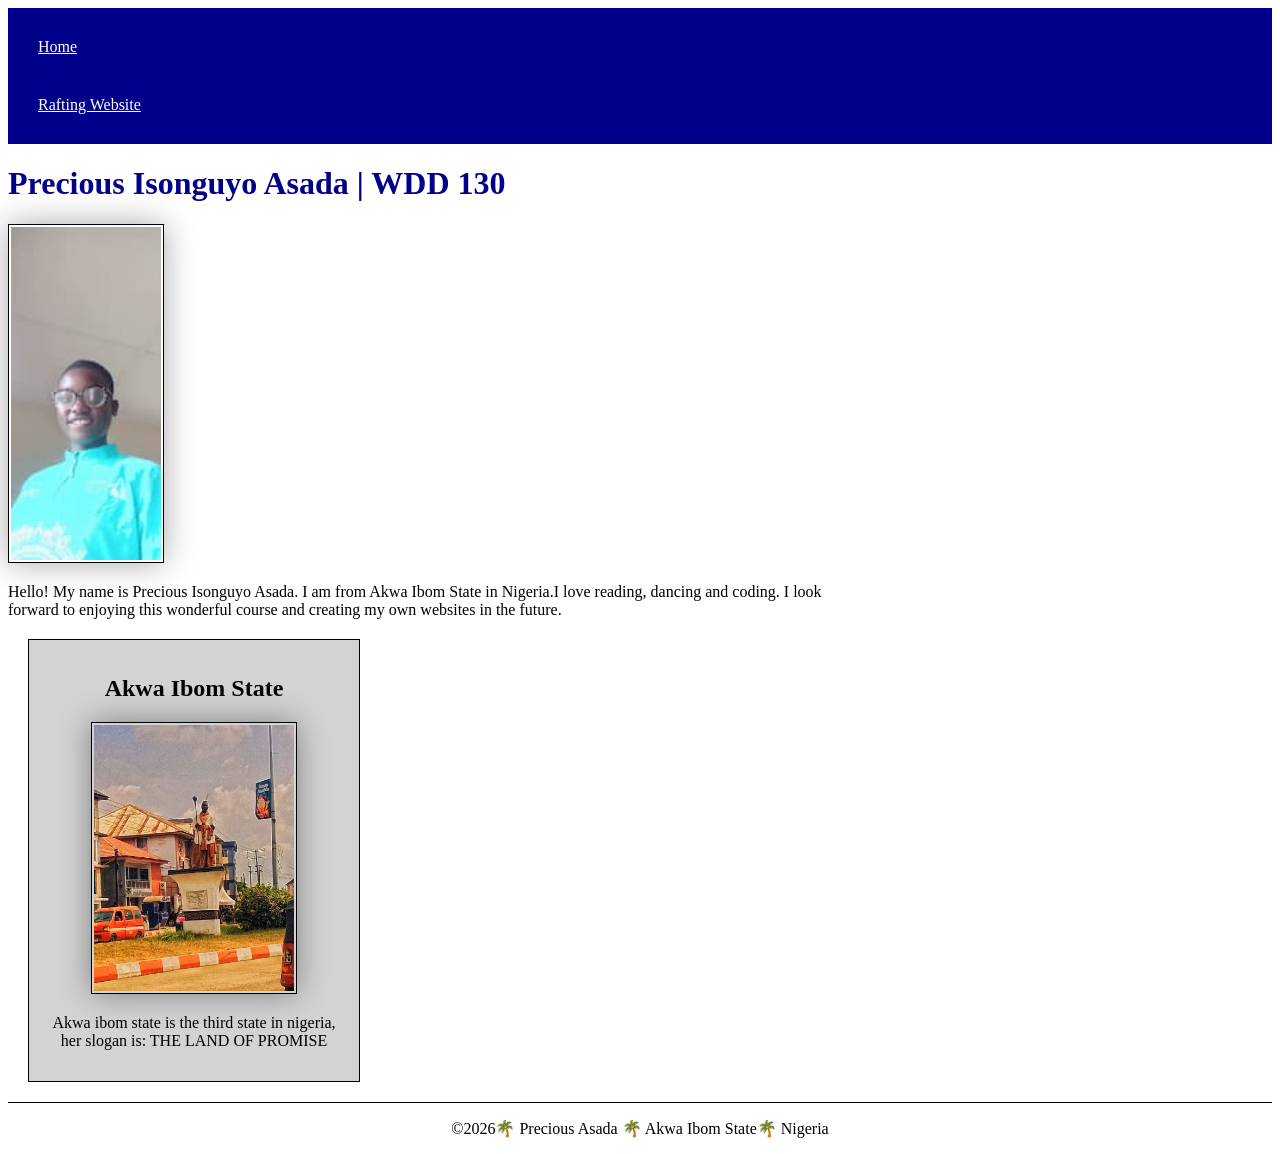
<file: index.html>
<!DOCTYPE html>
<html lang="en">

<head>
    <meta charset="UTF-8">
    <meta name="viewport" content="width=device-width, initial-scale=1.0">
    <title>Precious Isonguyo Asada | WDD 130</title>
    <meta name="author" content="Precious Isonguyo Asada">
    <meta name="description"
      content="This homepage was created by Precious Isonguyo Asada for the WDD 130 course to practice HTML, CSS and web development skills">

    <link rel=" stylesheet" href="styles/styles.css">
</head>

<body>
    <header>
        <nav>
            <a href="#">Home</a>
            <a href="wwr/">Rafting Website</a>
        </nav>
    </header>
    <main>
        <h1>Precious Isonguyo Asada | WDD 130</h1>
        <img src="images/profile.jpg" alt="Hello my name is precious isonguyo asada" width="200">
        <p>Hello! My name is Precious Isonguyo Asada. I am from Akwa Ibom State in Nigeria.I love
            reading, dancing and coding. I look forward to enjoying this wonderful course and
            creating my own websites in the future. </p>
    </main>
    <aside>
        <h2>Akwa Ibom State</h2>
        <img src="images/akwa-ibom.avif" alt="Nyong Essien Statue">
        <p>Akwa ibom state is the third state in nigeria, her slogan is: THE LAND OF PROMISE</p>
    </aside>
    <footer>
        <p>©️2026🌴 Precious Asada 🌴 Akwa Ibom State🌴 Nigeria</p>
    </footer>
</body>

</html>
</file>
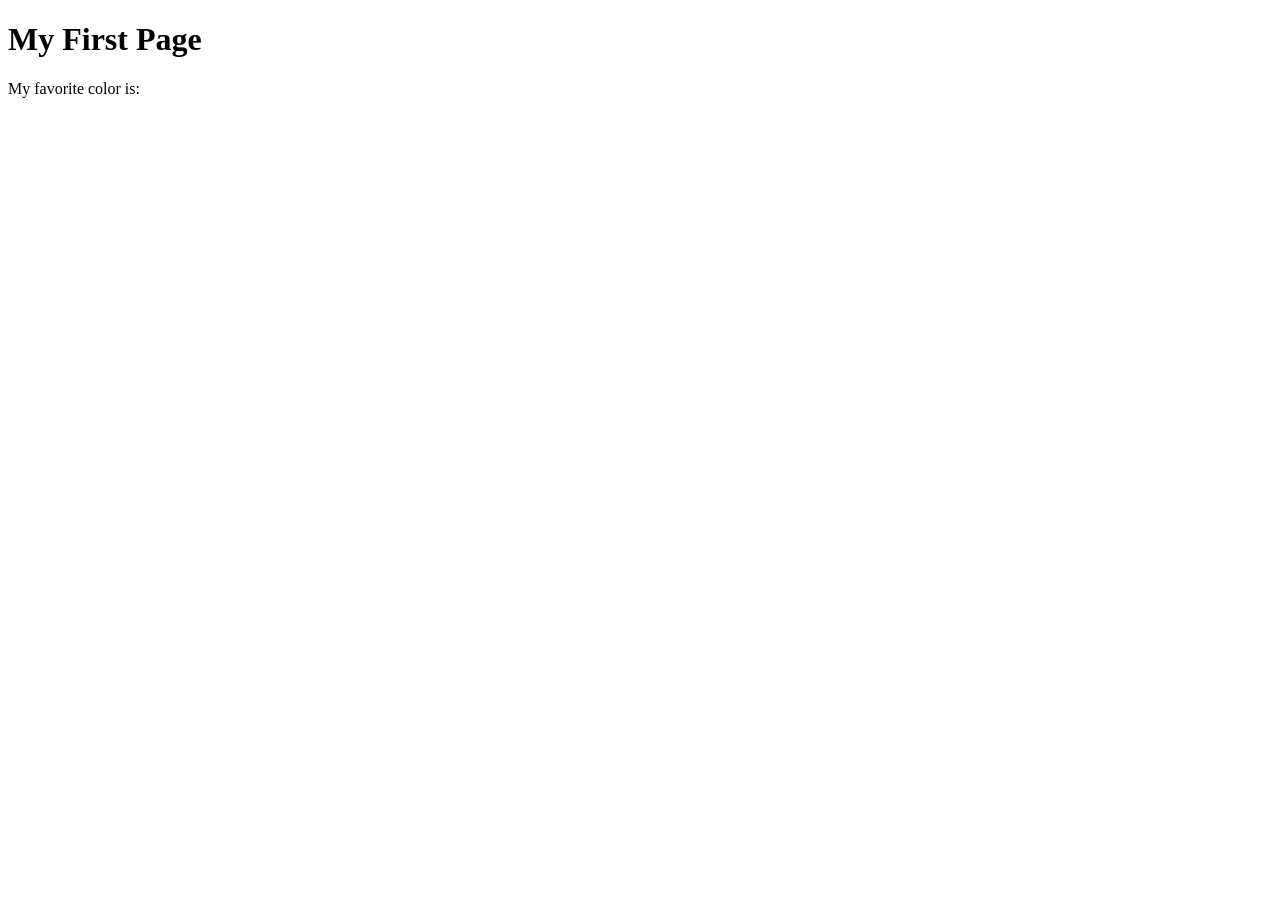
<file: week01/first-page.html>
<!DOCTYPE html>
<html lang="en">
<head>
    <meta charset="UTF-8">
    <meta name="viewport" content="width=device-width, initial-scale=1.0">
    <title>My First Page</title>
</head>
<body>
    <h1>My First Page</h1>
    <p>My favorite color is: </p>
</body>
</html>
</file>
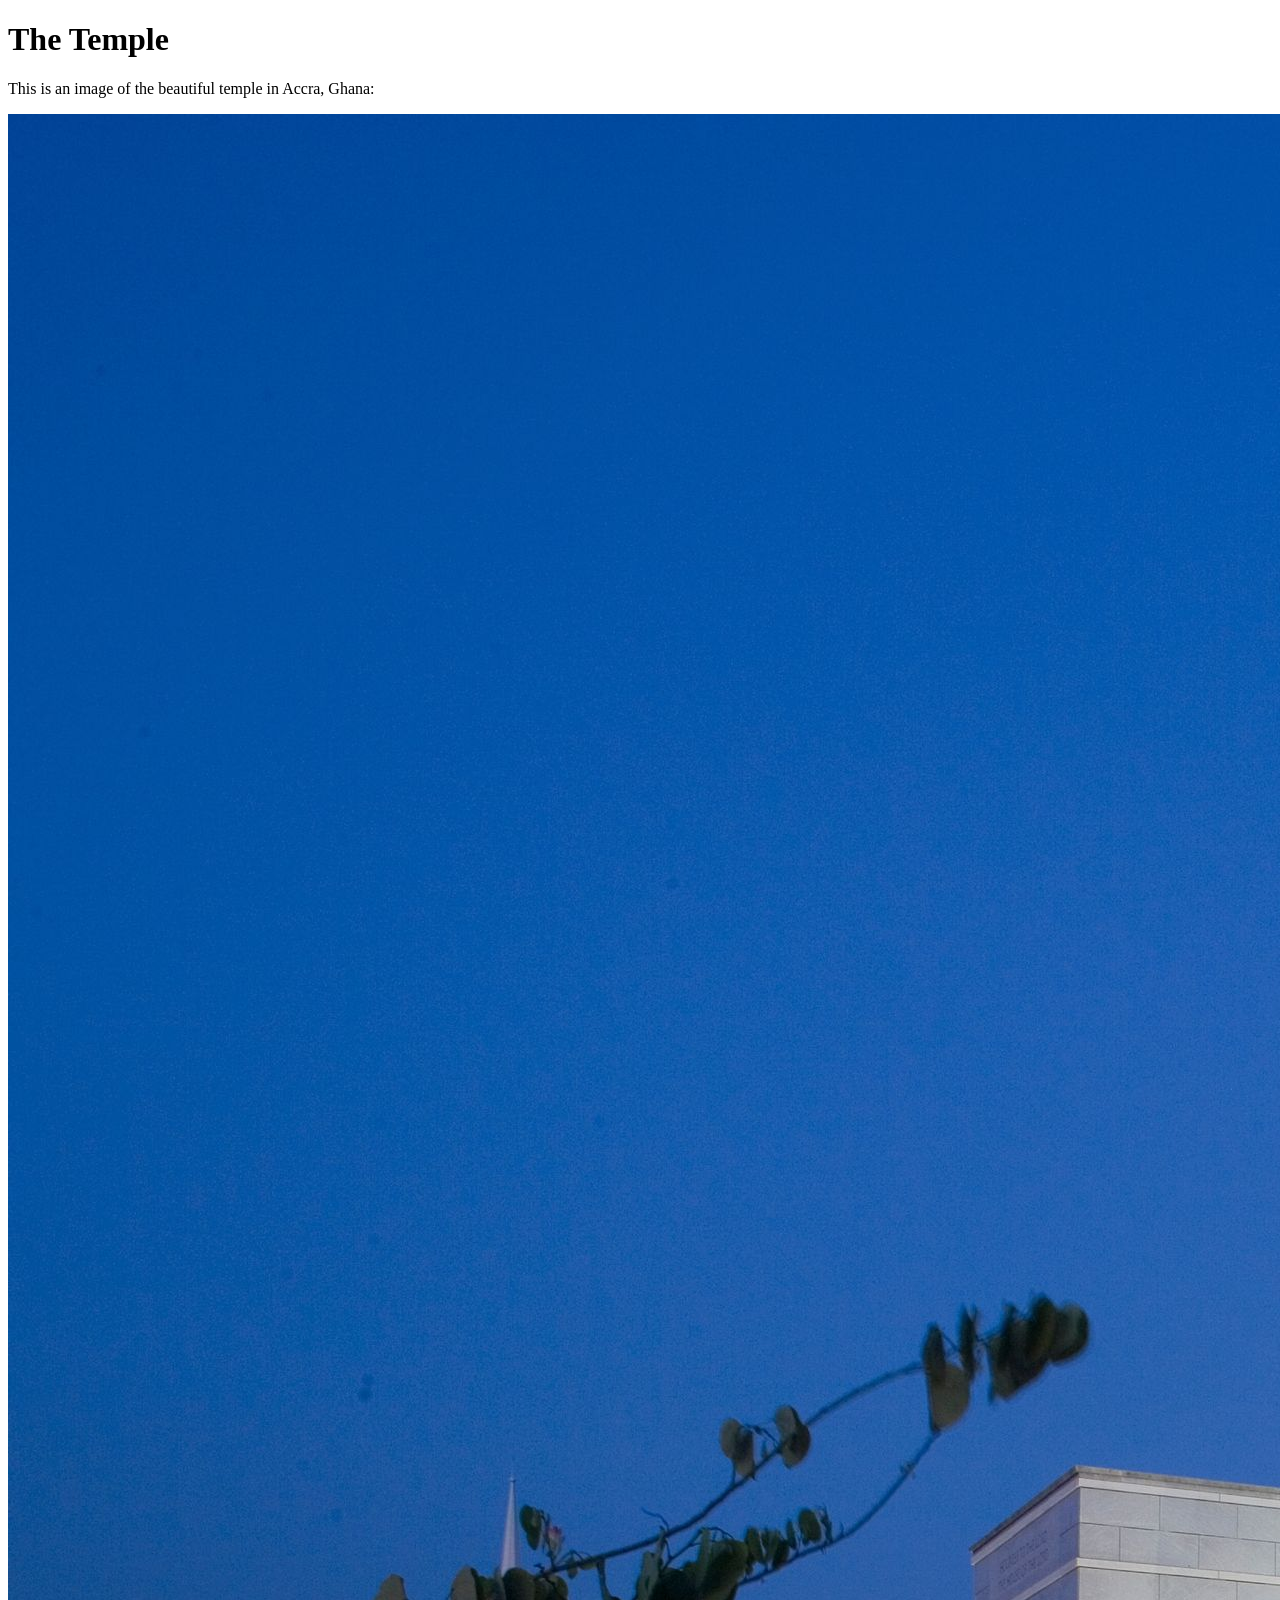
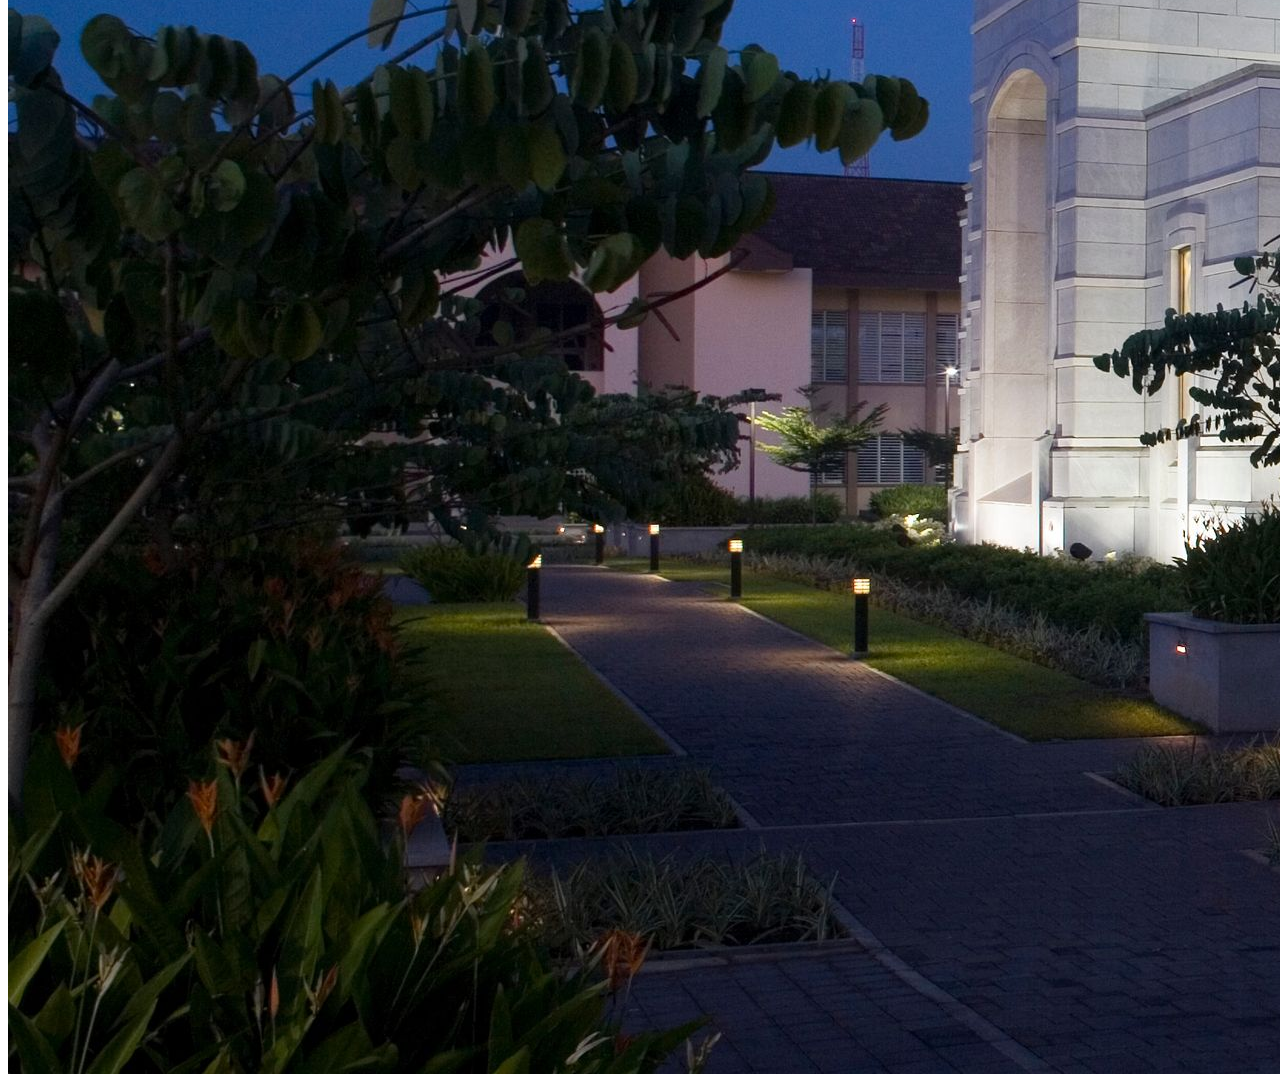
<file: week01/images.html>
<!DOCTYPE html>
<html lang="en">
<head>
    <meta charset="UTF-8">
    <meta name="viewport" content="width=device-width, initial-scale=1.0">
    <title>Temple Image</title>
</head>
<body>
    <h1>The Temple</h1>
    <p>This is an image of the beautiful temple in Accra, Ghana:</p>
    <img src="images/temple-large.jpeg" alt="The Accra Ghana Temple">
    
</body>
</html>
</file>
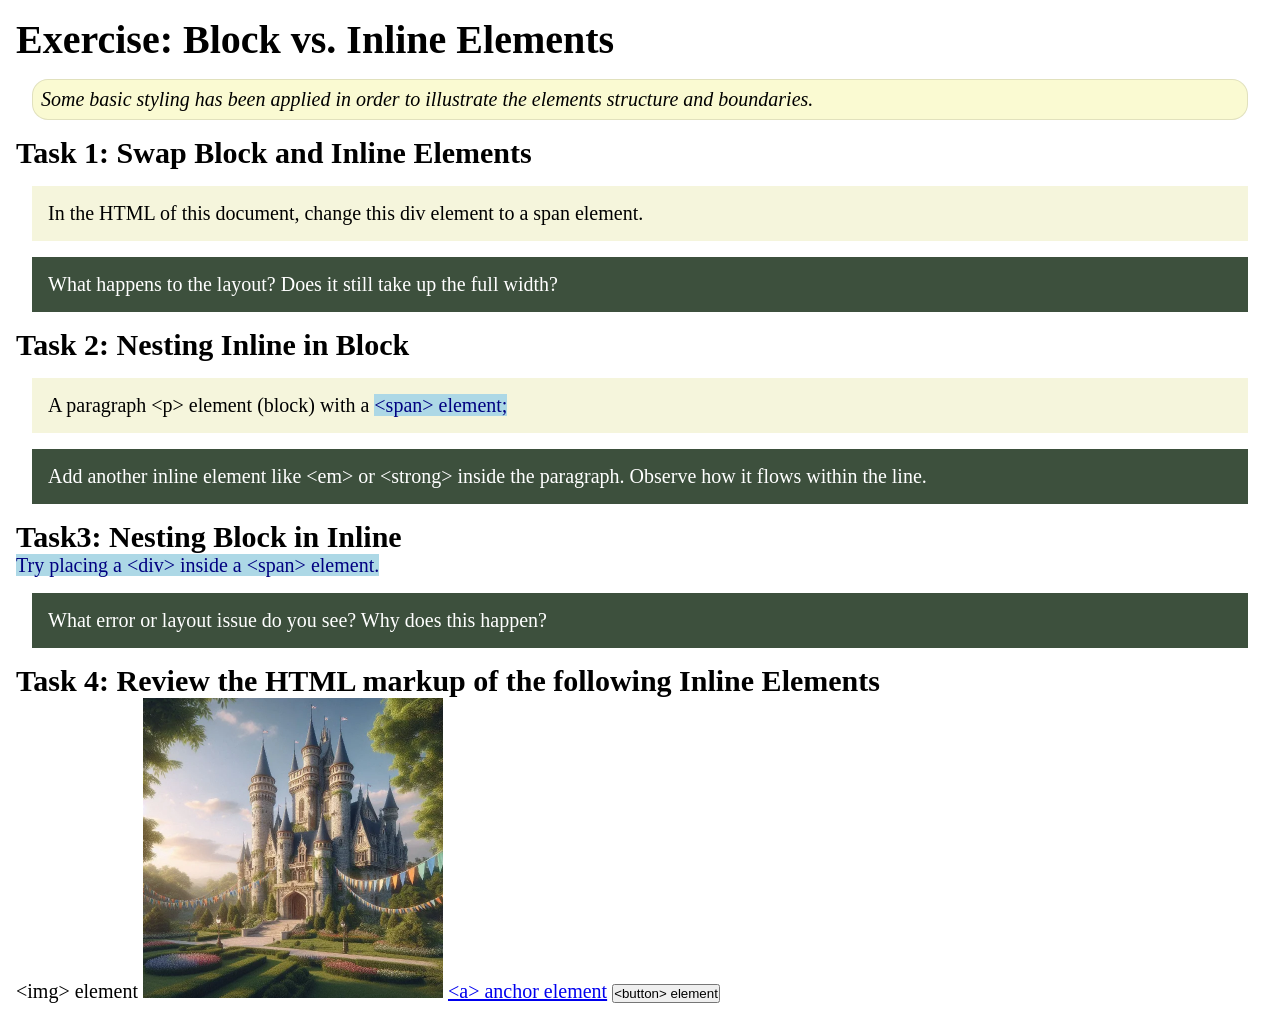
<file: week02/block-vs-inline.html>
<!DOCTYPE html>
<html lang="en">

<head>
    <meta charset="UTF-8">
    <meta name="viewport" content="width=device-width, initial-scale=1.0">
    <title>Exercise: Block vs. Inline Elements</title>
    <link rel="stylesheet" href="styles/block-vs-inline.css">
</head>

<body>
    <main>
        <h1>Exercise: Block vs. Inline Elements</h1>
        <p class="note">Some basic styling has been applied in order to illustrate the elements structure and
            boundaries.</p>

        <h2>Task 1: Swap Block and Inline Elements</h2>
        <div>In the HTML of this document, change this div element to a span element.</div>

        <p class="question">What happens to the layout? Does it still take up the full width?</p>

        <h2>Task 2: Nesting Inline in Block</h2>
        <p>A paragraph &lt;p&gt; element (block) with a <span>&lt;span&gt; element;</span></p>
        <p class="question">Add another inline element like &lt;em&gt; or &lt;strong&gt; inside the paragraph. Observe
            how it flows within the line.</p>

        <h2>Task3: Nesting Block in Inline</h2>
        <span>Try placing a &lt;div&gt; inside a &lt;span&gt; element.</span>
            <p class="question">What error or layout issue do you see? Why does this happen?</p>


            <h2>Task 4: Review the HTML markup of the following Inline Elements</h2>
        &lt;img&gt; element
        <img src="images/castle.webp" alt="placeholder image (images are inline)" width="300" height="300">
        <a href="https://churchofjesuschrist.org">&lt;a&gt; anchor element</a>
        <button type="button">&lt;button&gt; element</button>
    </main>
</body>

</html>
</file>
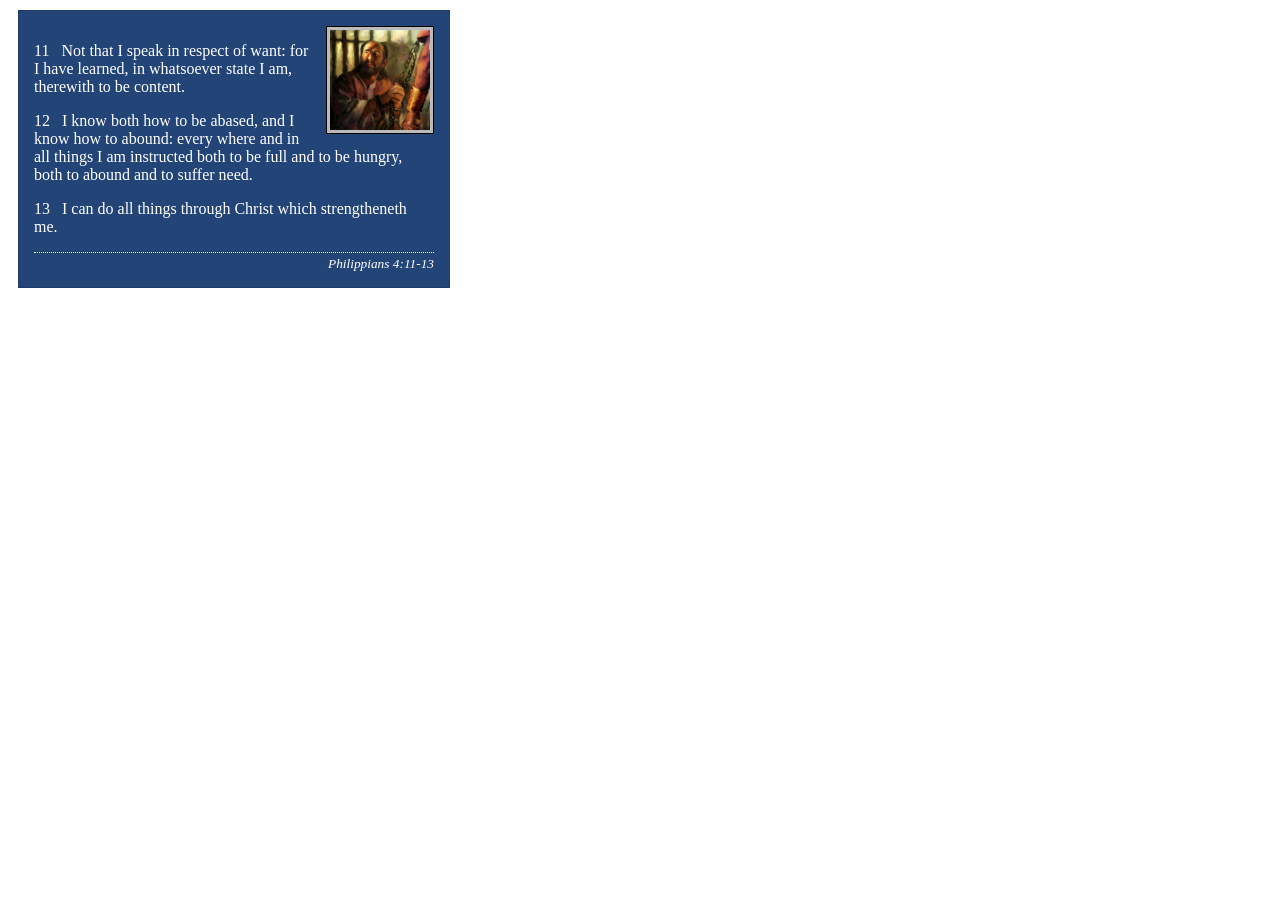
<file: week02/box-model-solution.html>
<!DOCTYPE html>
<html lang="en">
<head>
    <meta charset="UTF-8">
    <meta name="viewport" content="width=device-width, initial-scale=1.0">
    <title>Box Model Activity</title>
    <link rel="stylesheet" href="styles/box-model-solution.css">
</head>
<body>
    <main>
        <div class="callout">
            <img src="images/apostle-paul-imprisoned.webp" alt="Paul the Apostle - Imprisoned in Rome" width="200" height="200">
            <blockquote>
                <p>11 &nbsp; Not that I speak in respect of want: for I have learned, in whatsoever state I am, therewith to be content.</p>
                <p>12 &nbsp; I know both how to be abased, and I know how to abound: every where and in all things I am instructed both to be full and to be hungry, both to abound and to suffer need.</p>
                <p>13 &nbsp; I can do all things through Christ which strengtheneth me.</p>
            </blockquote>
            <cite>Philippians 4:11-13</cite>
        </div>
    </main>
</body>
</html>
</file>
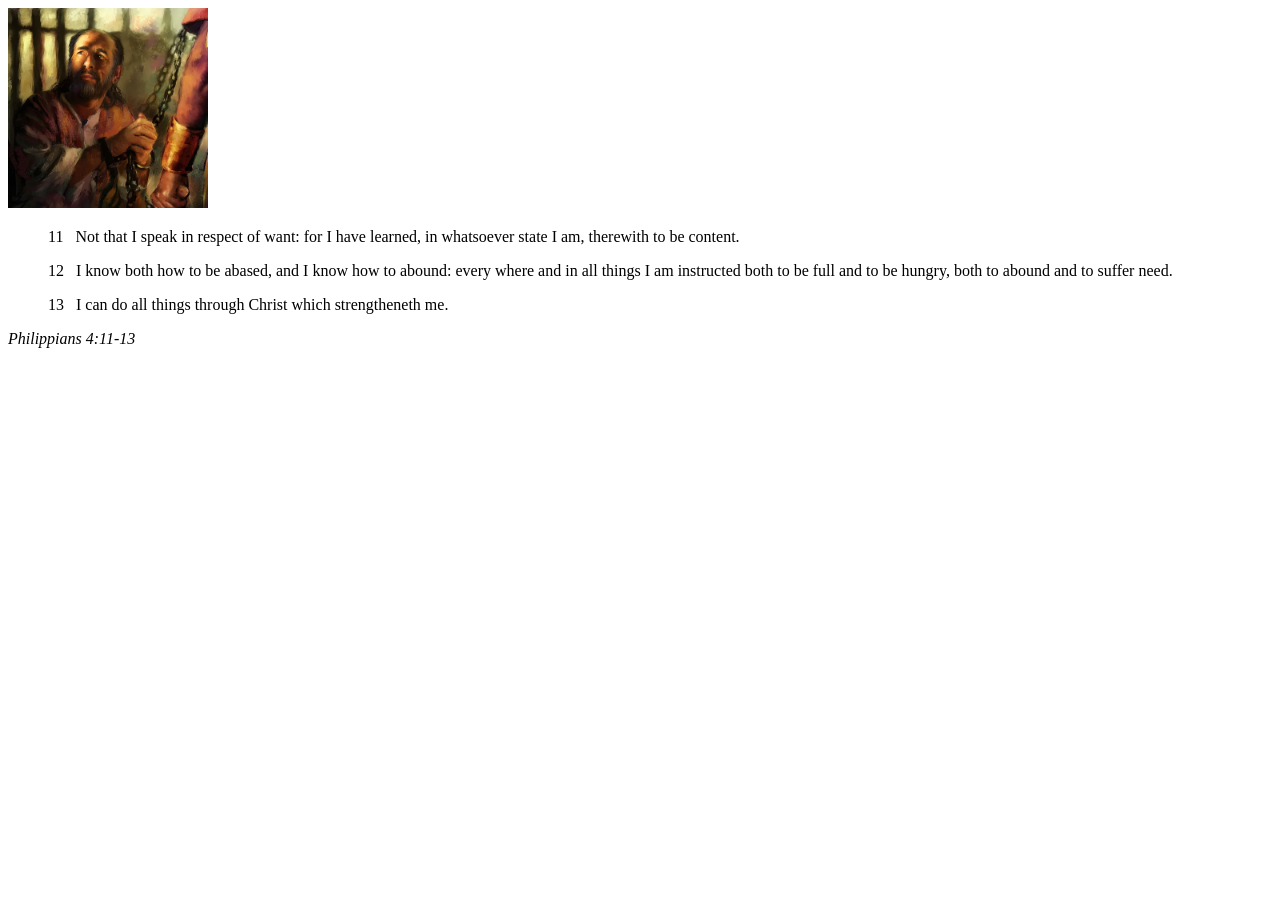
<file: week02/box-model.html>
<!DOCTYPE html>
<html lang="en">
<head>
    <meta charset="UTF-8">
    <meta name="viewport" content="width=device-width, initial-scale=1.0">
    <title>Box Model Activity</title>
</head>
<body>
    <main>
        <div class="callout">
            <img src="images/apostle-paul-imprisoned.webp" alt="Paul the Apostle - Imprisoned in Rome" width="200" height="200">
            <blockquote>
                <p>11 &nbsp; Not that I speak in respect of want: for I have learned, in whatsoever state I am, therewith to be content.</p>
                <p>12 &nbsp; I know both how to be abased, and I know how to abound: every where and in all things I am instructed both to be full and to be hungry, both to abound and to suffer need.</p>
                <p>13 &nbsp; I can do all things through Christ which strengtheneth me.</p>
            </blockquote>
            <cite>Philippians 4:11-13</cite>
        </div>
    </main>
</body>
</html>
</file>
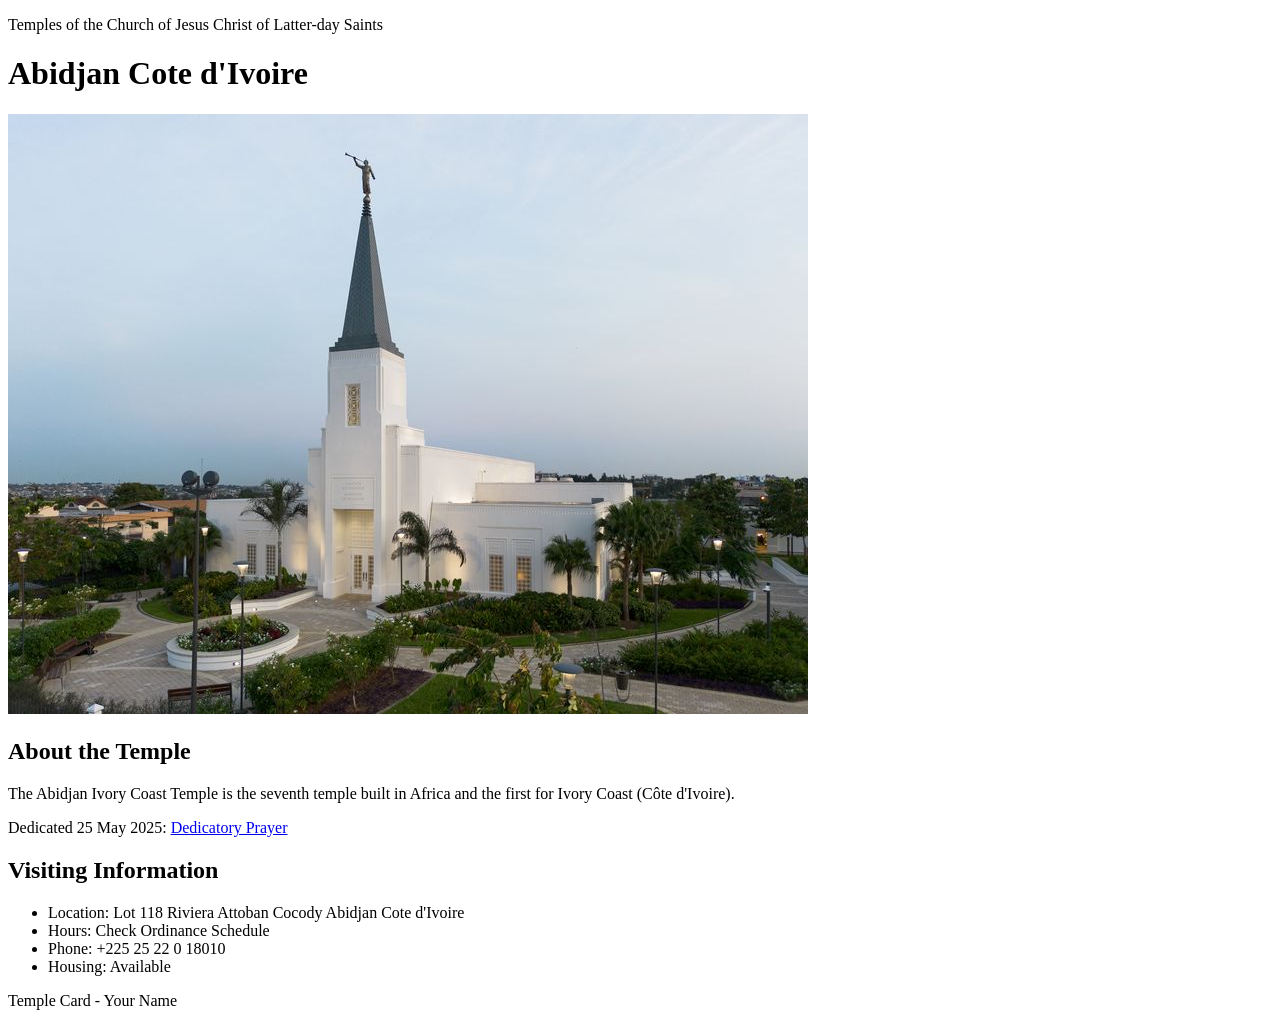
<file: week02/temple.html>
<!DOCTYPE html>
<html lang="en">

<head>
    <meta charset="UTF-8">
    <meta name="viewport" content="width=device-width, initial-scale=1.0">
    <title>Temple Card - Abidjan Cote d'Ivoire</title>
</head>

<body>
    <header>
        <p>Temples of the Church of Jesus Christ of Latter-day Saints</p>
    </header>
    <main>
        <h1>Abidjan Cote d'Ivoire</h1>
        <picture>
            <img src="images/abidjan-ivory-coast.jpeg" alt="Abidjan Cote d'Ivoire Temple">
        </picture>
        <section>
            <h2>About the Temple</h2>
            <p>The Abidjan Ivory Coast Temple is the seventh temple built in Africa and the first for Ivory Coast (Côte
                d'Ivoire).</p>
            <p>Dedicated 25 May 2025: <a
                    href="https://www.churchofjesuschrist.org/temples/dedicatory-prayer/abidjan-ivory-coast-temple/2025-05-25?lang=eng"
                    target="_blank" rel="noopener noreferrer">Dedicatory Prayer</a></p>
        </section>
        <section>
            <h2>Visiting Information</h2>
            <ul>
                <li>Location: Lot 118 Riviera Attoban Cocody Abidjan Cote d'Ivoire</li>
                <li>Hours: Check Ordinance Schedule</li>
                <li>Phone: +225 25 22 0 18010</li>
                <li>Housing: Available</li>
            </ul>
        </section>
    </main>
    <footer>
        <p>Temple Card - Your Name</p>
    </footer>
</body>

</html>
</file>
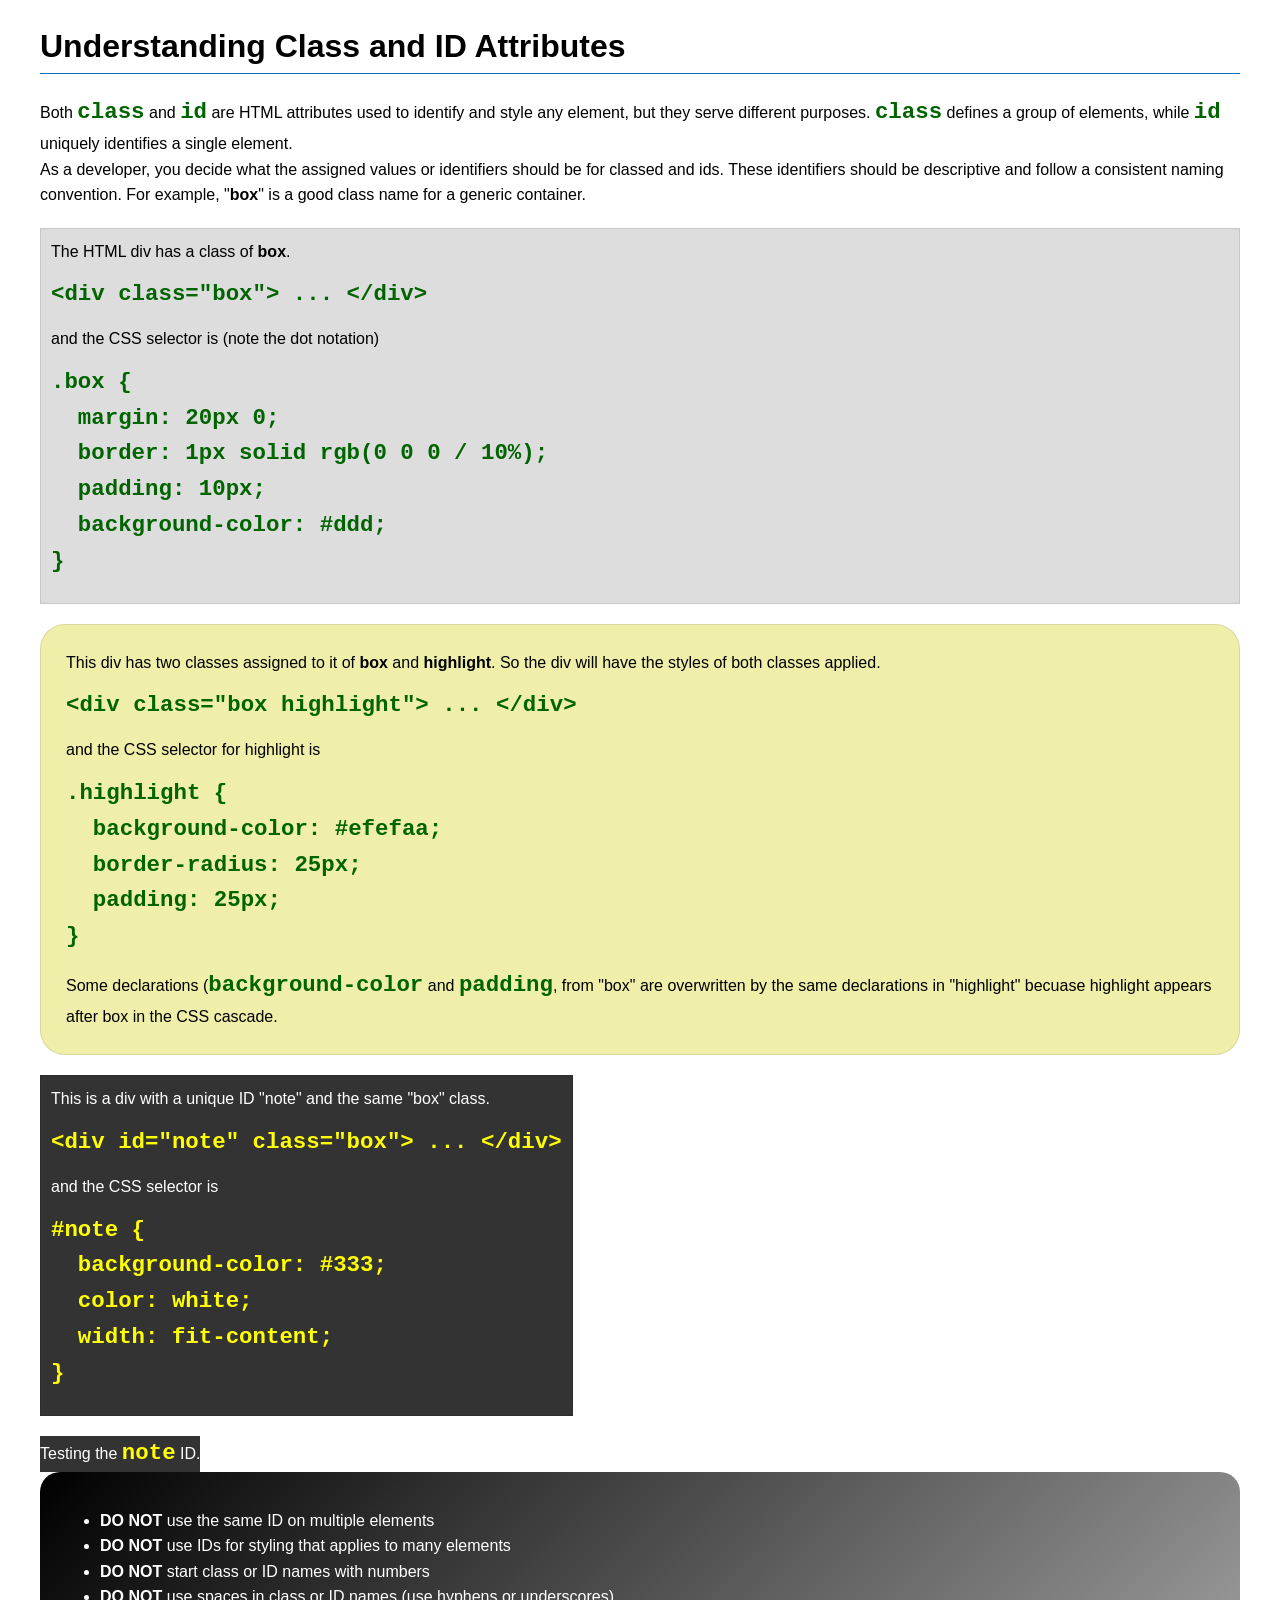
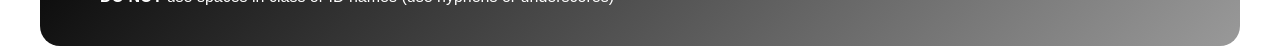
<file: week03/class-and-id.html>
<!DOCTYPE html>
<html lang="en">

<head>
    <meta charset="UTF-8">
    <meta name="viewport" content="width=device-width, initial-scale=1.0">
    <title>Class vs ID Attributes</title>
    <link rel="stylesheet" href="styles/class-and-id.css">
</head>

<body>
    <h1>Understanding Class and ID Attributes</h1>
    <p>Both <code>class</code> and <code>id</code> are HTML attributes used to identify and style any element, but they
        serve different purposes. <code>class</code> defines a group of elements, while <code>id</code> uniquely
        identifies a single element.</p>
    <p>As a developer, you decide what the assigned values or identifiers should be for classed and ids. These
        identifiers should be
        descriptive and follow a consistent naming convention. For example, "<strong>box</strong>" is a good class name
        for a generic container.</p>
    <div class="box">
        <p>The HTML div has a class of <strong>box</strong>.</p>
        <pre><code class="html">&lt;div class="box"&gt; ... &lt;/div&gt;</code></pre>
        and the CSS selector is (note the dot notation)
        <pre><code class="css">.box {
  margin: 20px 0;
  border: 1px solid rgb(0 0 0 / 10%);
  padding: 10px;
  background-color: #ddd; 
}</code></pre>
    </div>

    <div class="box highlight">
        <p>This div has two classes assigned to it of <strong>box</strong> and <strong>highlight</strong>. So the div
            will have the styles of both classes applied.</p>
        <pre><code class="html">&lt;div class="box highlight"&gt; ... &lt;/div&gt;</code></pre>
        and the CSS selector for highlight is
        <pre><code class="css">.highlight {
  background-color: #efefaa;
  border-radius: 25px;
  padding: 25px;
}</code></pre>
<p>Some declarations (<code>background-color</code> and <code>padding</code>, from "box" are overwritten by the same declarations in "highlight" becuase highlight appears after box in the CSS cascade.</p>
    </div>

    <div id="note" class="box">
        <p>This is a div with a unique ID "note" and the same "box" class.</p>
        <pre><code class="html">&lt;div id="note" class="box"&gt; ... &lt;/div&gt;</code></pre>
        and the CSS selector is
        <pre><code class="css">#note {
  background-color: #333;
  color: white;
  width: fit-content;
}</code></pre>
    </div>

    <div id="note">
        <p>Testing the <code>note</code> ID.</p>
    </div>

    <section id="best-practice">
        <ul>
            <li><strong>DO NOT</strong> use the same ID on multiple elements</li>
            <li><strong>DO NOT</strong> use IDs for styling that applies to many elements</li>
            <li><strong>DO NOT</strong> start class or ID names with numbers</li>
            <li><strong>DO NOT</strong> use spaces in class or ID names (use hyphens or underscores)</li>
        </ul>
    </section>




</body>

</html>
</file>
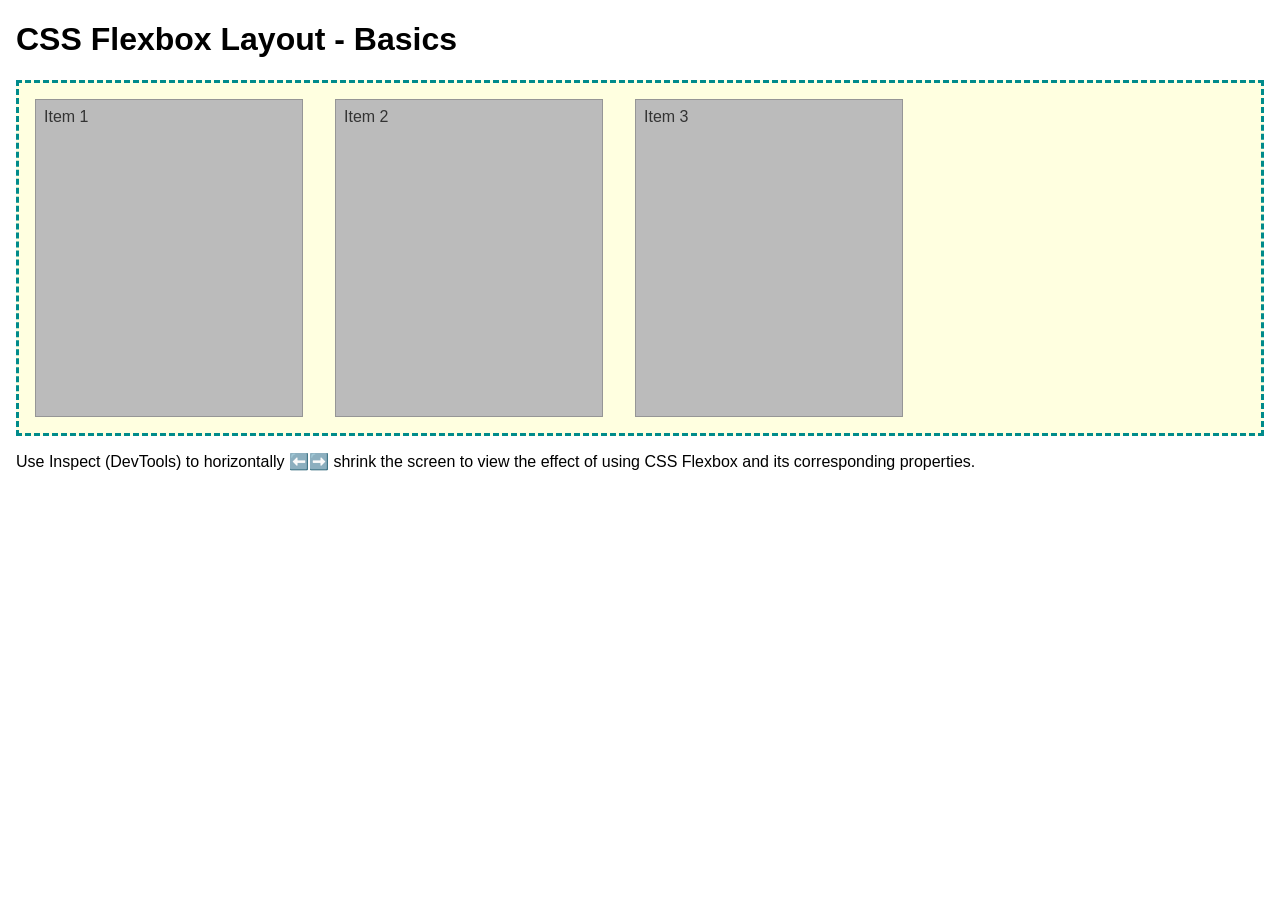
<file: week04/flexbox-layout.html>
<!DOCTYPE html>
<html lang="en">
<head>
    <meta charset="UTF-8">
    <meta name="viewport" content="width=device-width, initial-scale=1.0">
    <title>CSS Flexbox Layout - Basics</title>
    <link rel="stylesheet" href="styles/flexbox.css">
</head>
<body>
    <main>
        <h1>CSS Flexbox Layout - Basics</h1>
        <div class="flex-container">
            <div class="flex-item item1">Item 1</div>
            <div class="flex-item item2">Item 2</div>
            <div class="flex-item item3">Item 3</div>
        </div>
        <p>Use Inspect (DevTools) to horizontally ⬅️➡️ shrink the screen to view the effect of using CSS Flexbox and its corresponding properties.</p>
    </main>
</body>
</html>
</file>
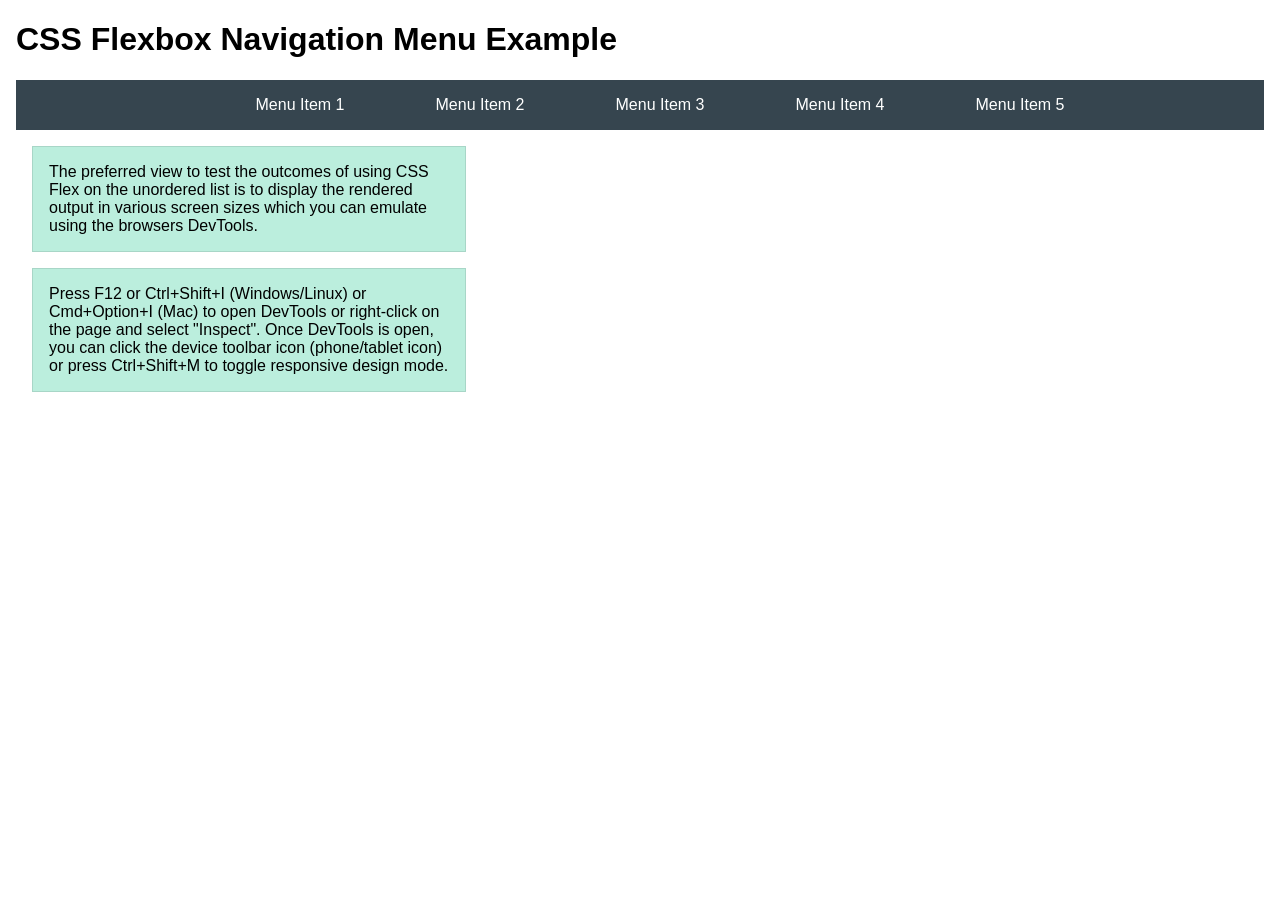
<file: week04/flexbox-menu.html>
<!DOCTYPE html>
<html lang="en">
<head>
    <meta charset="UTF-8">
    <meta name="viewport" content="width=device-width, initial-scale=1.0">
    <title>CSS Flexbox - Navigation Menu</title>
    <link rel="stylesheet" href="styles/flexbox-menu.css">
</head>
<body>
    <main>
        <h1>CSS Flexbox Navigation Menu Example</h1>
        <nav>
            <ul>
                <li><a href="#">Menu Item 1</a></li>
                <li><a href="#">Menu Item 2</a></li>
                <li><a href="#">Menu Item 3</a></li>
                <li><a href="#">Menu Item 4</a></li>
                <li><a href="#">Menu Item 5</a></li>
            </ul>
        </nav>
        <p>The preferred view to test the outcomes of using CSS Flex on the unordered list is to display the rendered output in various screen sizes which you can emulate using the browsers DevTools.</p>

        <p>Press F12 or Ctrl+Shift+I (Windows/Linux) or Cmd+Option+I (Mac) to open DevTools or right-click on the page and select "Inspect". Once DevTools is open, you can click the device toolbar icon (phone/tablet icon) or press Ctrl+Shift+M to toggle responsive design mode.</p>

                      
        
    </main>
</body>
</html>
</file>
<file: styles/styles.css>
:root {
    --main-border: 1px solid black;
    --main-height: auto;
    --image-padding: 2px;
    --text-align: center;
}

nav {
    background-color: darkblue;
    padding: 10px;
}

nav a {
    color: white;
    display: block;
    padding: 20px;
}

h1 {
    color: darkblue;
}

img {
    width: 150px;
    height: var(--main-height);
    border: var(--main-border);
    padding: var(--image-padding);
    box-shadow: 0 0 30px gray;
}

p {
    padding: 0px;
}

main {
    max-width: 850px;
}

aside {
    width: 300px;
    margin: 20px;
    border: var(--main-border);
    padding: 15px;
    background-color: lightgray;
    color: black;
    text-align: var(--text-align);
}

aside img {
    width: 200px;
    height: var(--main-height);
}

main img {
    width: 150px;
    height: var(--main-height);
    border: var(--main-border);
    padding: 2px;
    box-shadow: 0 0 30px darkgrey;
}

footer {
    margin-top: 20px;
    border-top: var(--main-border);
    text-align: var(--text-align);
}
</file>
<file: week02/styles/block-vs-inline.css>
* {
    margin: 0;
    padding: 0;
}

body {
    font-size: 20px;
    margin: 1rem;
}

p,
div {
    background-color: beige;
    margin: 1rem;
    padding: 1rem;
}

span {
    color: navy;
    background-color: lightblue;
}

code {
    margin: 0;
    padding: 0;
    color: green;
    font-size: 1.2rem;
}

.note {
    font-style: italic;
    background-color: lightgoldenrodyellow;
    border-radius: 1rem;
    border: 1px solid rgb(0 0 0 / 10%);
    margin: 1rem;
    padding: .5rem;
}

.question {
    background-color: #3d503d;
    color: #fff;
}
</file>
<file: week02/styles/box-model-solution.css>
.callout {
    max-width: 400px;
    margin: 10px;
    border: 1px solid rgba(0, 0, 0, .1);
    padding: 15px;
    background-color: #247;
    color: #fff;
}

.callout img {
    float: right;
    margin: 0 0 10px 15px;
    border: 1px solid #000;
    padding: 3px;
    background-color: #bbb;
    width: 100px;
    height: auto;

}

blockquote {
    margin: 0;
}

cite {
    display: block;
    border-top: 1px dotted #fff;
    padding-top: 3px;
    text-align: right;
    font-size: smaller;
}
</file>
<file: week03/styles/class-and-id.css>
body {
    font-family: Arial, sans-serif;
    line-height: 1.6;
    margin: 0;
    padding: 0 40px;
}

h1 {
    border-bottom: 1px solid rgb(0 110 182);
    padding-bottom: 0;
}



p {
    margin: 0;
}

code {
    color: darkgreen;
    font-weight: 700;
    font-size: 1.4rem;
}

/* Class examples - can be reused */

.box {
    margin: 20px 0;
    border: 1px solid rgb(0 0 0 / 10%);
    padding: 10px;
    background-color: #ddd; /* this is shorthand for #dddddd */
}

.highlight {
    background-color: #efefaa;
    border-radius: 25px;
    padding: 25px;
}

/* ID examples - should be unique */

#note {
    background-color: #333;
    color: white;
    width: fit-content;
}

#note code {
    color: yellow;
}

#best-practice {
    background: linear-gradient(135deg, #000 0%, #999 100%);
    color: white;
    border-radius: 20px;
    padding: 20px
}
</file>
<file: week04/styles/flexbox.css>
body {
    font-family: Helvetica, Arial, sans-serif;
    margin: 1rem;
}

.flex-container {
    border: 3px dashed darkcyan;
    background-color: lightyellow;
    display: flex;
    flex-wrap: wrap;
}

.flex-item {
    width: 250px;
    margin: 1rem;
    border: 1px solid rgb(0 0 0 / 20%);
    padding: 0.5rem;
    background-color: #bbb;
    color: #333;
}

.item1 {
    min-height: 100px;
}

.item2 {
    min-height: 200px;
}

.item3 {
    min-height: 300px;
}
</file>
<file: week04/styles/flexbox-menu.css>
body {
    font-family: Helvetica, Arial, sans-serif;
    margin: 1rem;
}

nav {
    background-color: #36454f;
}

nav ul {
    list-style-type: none;
    display: flex;
    flex-wrap: wrap;
    max-width: 900px;
    margin: 0 auto;
    justify-content: space-around;
    align-items: center;
}

nav a {
    display: block;
    color: #fff;
    text-align: center;
    padding: 1rem;
    text-decoration: none;
}

p {
    margin: 1rem;
    border: 1px solid rgb(0 0 0 / 10%);
    padding: 1rem;
    background-color: #bed;
    max-width: 400px;
}

#devtools-btn {
    background-color: #36454f;
    color: white;
    border: none;
    padding: 12px 24px;
    margin: 1rem;
    font-size: 16px;
    font-family: Helvetica, Arial, sans-serif;
    border-radius: 4px;
    cursor: pointer;
    transition: background-color 0.3s ease;
}

#devtools-btn:hover {
    background-color: #4a5a6a;
}

#devtools-btn:active {
    background-color: #2a3a4a;
}
</file>
